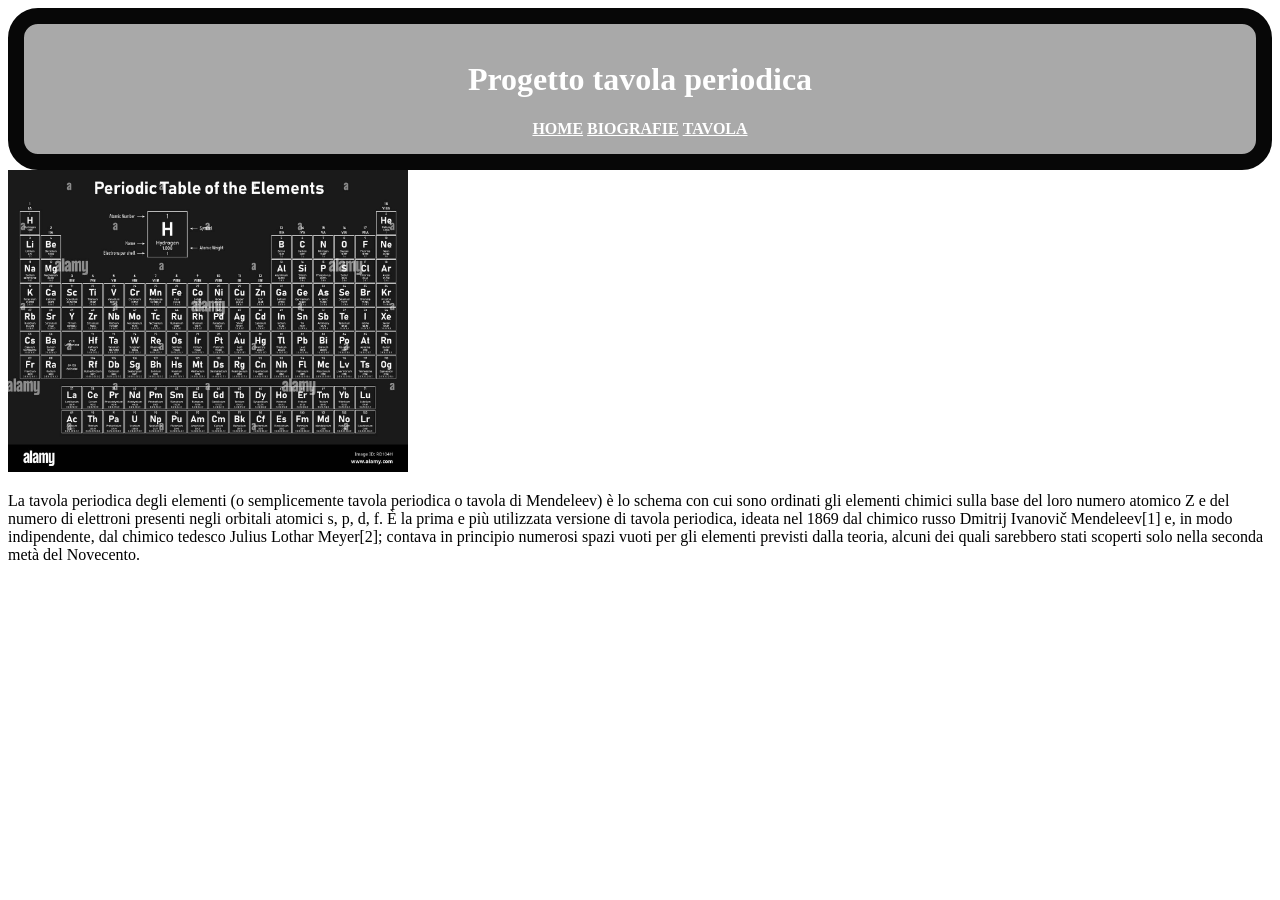
<file: index.html>
<!DOCTYPE html>
<html lang="it">
<head>
    <meta charset="UTF-8">
    <meta name="viewport" content="width=device-width, initial-scale=1.0">
    <title>Sito DeloCicci</title>
    <link rel="stylesheet" href="style.css">
</head>
<body>
    <header class="intestazione">
        <h1>Progetto tavola periodica</h1>
        <nav>
            <a class="linknavigazione" href="index.html">HOME</a>
            <a class="linknavigazione" href="bio.html">BIOGRAFIE</a>
            <a class="linknavigazione" href="tavola.html">TAVOLA</a>
        </nav>
    </header>
    <main>
        <img width="400" src="tavola periodica.jpg" alt="tavola periodica">
        <p>
            La tavola periodica degli elementi (o semplicemente tavola periodica o tavola di Mendeleev) è lo schema con cui sono ordinati gli elementi chimici sulla base del loro numero atomico Z e del numero di elettroni presenti negli orbitali atomici s, p, d, f.

È la prima e più utilizzata versione di tavola periodica, ideata nel 1869 dal chimico russo Dmitrij Ivanovič Mendeleev[1] e, in modo indipendente, dal chimico tedesco Julius Lothar Meyer[2]; contava in principio numerosi spazi vuoti per gli elementi previsti dalla teoria, alcuni dei quali sarebbero stati scoperti solo nella seconda metà del Novecento.
        </p>
    </main>
    <footer>
       
    </footer>
</body>
</html>
</file>
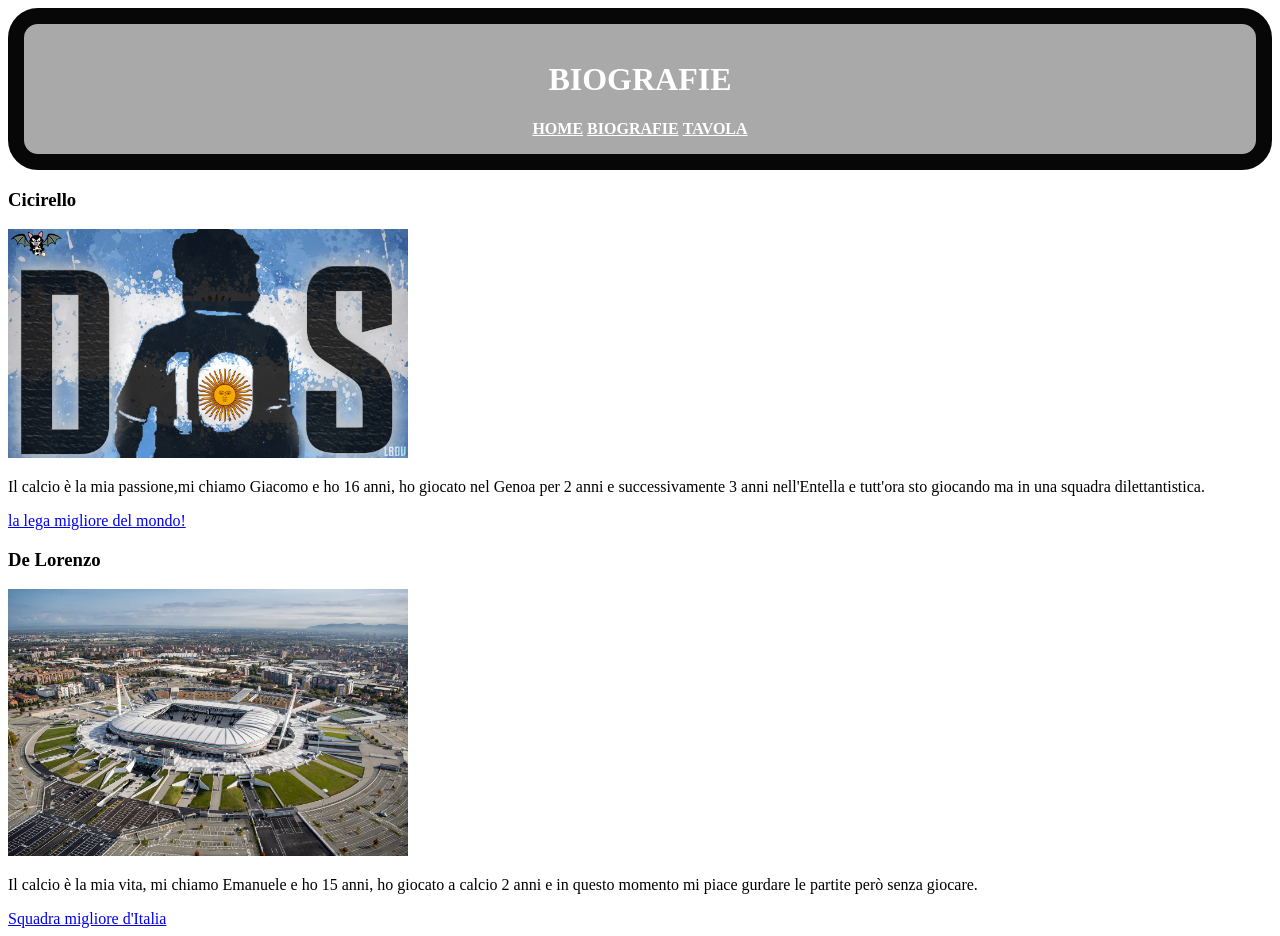
<file: bio.html>
<!DOCTYPE html>
<html lang="it">
<head>
    <meta charset="UTF-8">
    <meta name="viewport" content="width=device-width, initial-scale=1.0">
    <title>Sito DeloCicci</title>
    <link rel="stylesheet" href="style.css">
</head>
<body>
    <header class="intestazione">
<h1>BIOGRAFIE</h1>
<nav>
    <a class="linknavigazione" href="index.html">HOME</a>
    <a class="linknavigazione" href="bio.html">BIOGRAFIE</a>
    <a class="linknavigazione" href="tavola.html">TAVOLA</a>
</nav>
    </header>
    <main>
    <div>
        <h3>Cicirello</h3>
        <img width="400" src="maradona-nero.jpg" alt="maradona-nero">
        <p>Il calcio è la mia passione,mi chiamo Giacomo e ho 16 anni, ho giocato nel Genoa per 2 anni e successivamente 3 anni nell'Entella e tutt'ora sto giocando ma in una squadra dilettantistica.
        </p>
        <a href="https://www.legaseriea.it/it">la lega migliore del mondo!</a>
        <div>
        </div>
        <h3>De Lorenzo</h3>
        <img width="400" src="allianz-stadium.jpg" alt="Allianz Stadium">
        <p>Il calcio è la mia vita, mi chiamo Emanuele e ho 15 anni, ho giocato a calcio 2 anni e in questo momento mi piace gurdare le partite però senza giocare.</p>
        <a href="https://www.juventus.com/it" target="_blank" rel="noopener noreferrer">Squadra migliore d'Italia</a>
    </div>
    </main>
    <footer>
       
    </footer>
</body>
</html>
</file>
<file: style.css>
.intestazione{
    background-color: darkgray;
    color: white;
    text-align: center;

 padding: 16px;

 border-style: solid;
 border-color:rgb(7, 7, 7);
 border-width: 16px;
 border-radius: 30px;
}

.linknavigazione{
color: white;
font-weight: bold;

}

.immagine-spostabile{
    position: absolute;
    top: 500px;
    left: 500px;
} 

.scheda-elemento{
    position :absolute;
    left: 0px;
    top: 1200px;
}
</file>
